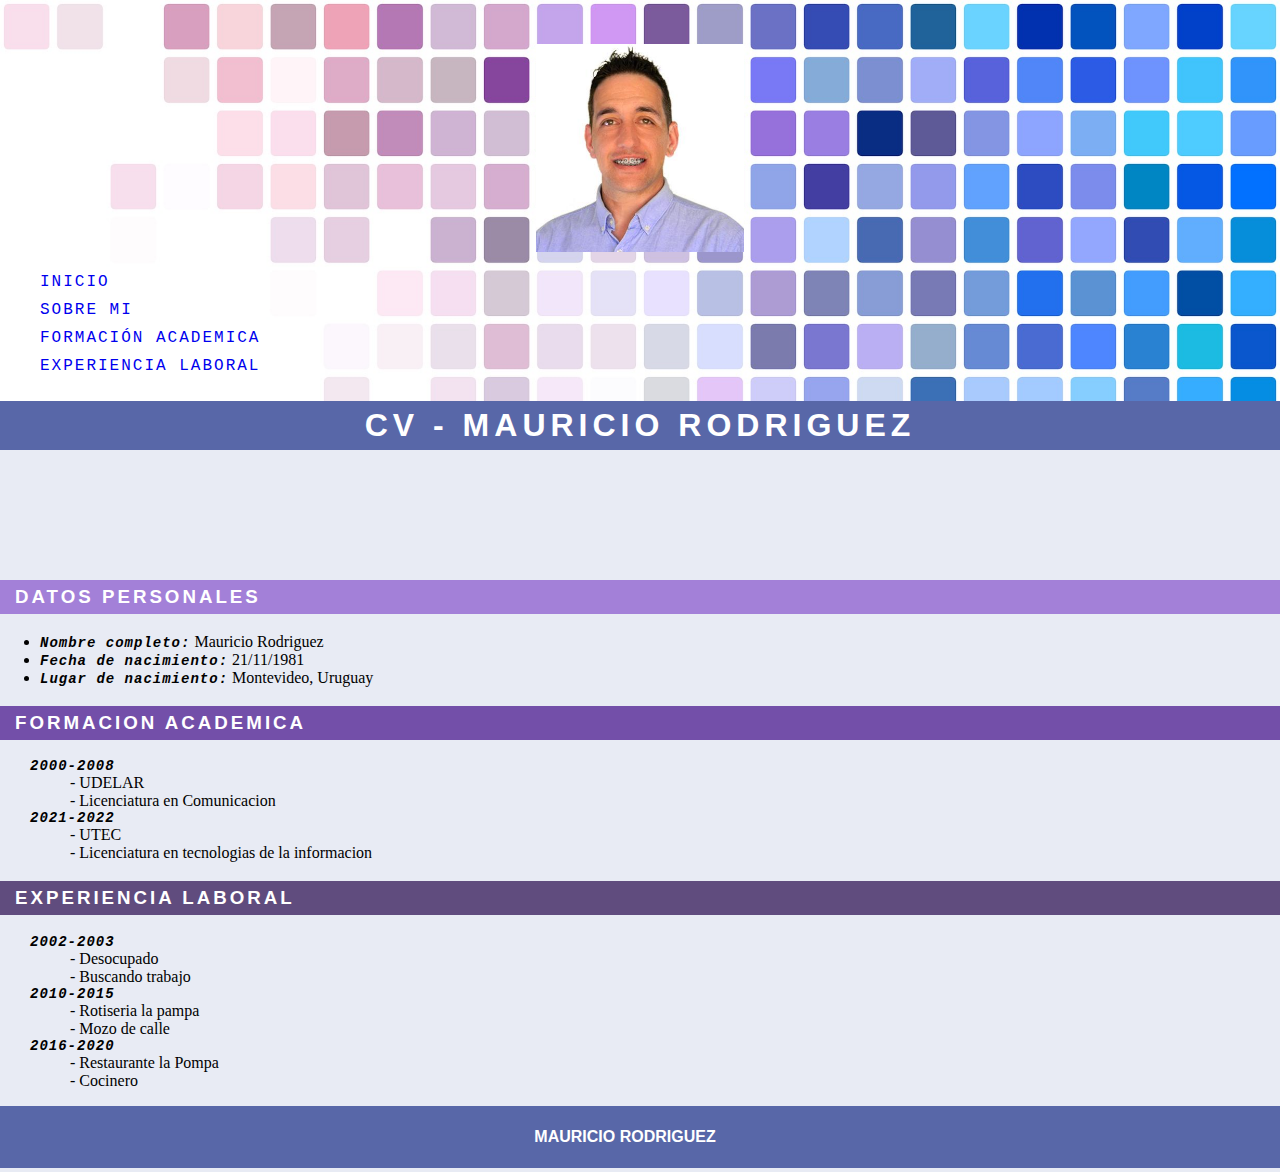
<file: index.html>
<!DOCTYPE html>
<html lang="en">

<head>
    <meta charset="UTF-8" />
    <meta http-equiv="X-UA-Compatible" content="IE=edge" />
    <meta name="viewport" content="width=device-width, initial-scale=1.0" />
    <link rel="stylesheet" href="https://cdnjs.cloudflare.com/ajax/libs/font-awesome/6.3.0/css/all.min.css" integrity="sha512-SzlrxWUlpfuzQ+pcUCosxcglQRNAq/DZjVsC0lE40xsADsfeQoEypE+enwcOiGjk/bSuGGKHEyjSoQ1zVisanQ==" crossorigin="anonymous" referrerpolicy="no-referrer" />
    <link rel="stylesheet" href="css/estilos.css" />
    <title>Curriculum Vitae</title>
</head>

<body>
    <header class="banner-portada">
        <img class="foto-perfil" src="img/perfil.jpg" alt="Foto de perfil">
        <nav>
            <ul class="menuPrincipal">
                <li><a class="btn-nav" href="index.html">Inicio</a></li>
                <li><a class="btn-nav" href="sobremi.html">Sobre mi</a></li>
                <li><a class="btn-nav" href="#datos-personales">Formación academica</a></li>
                <li><a class="btn-nav" href="#estudios">Experiencia laboral</a></li>
            </ul>
        </nav>
        <h1 class="titular">Cv - Mauricio Rodriguez</h1>
    </header>
    <main>
        <section id="datos-personales">
            <h3 class="titulo-personal">Datos personales</h3>
            <ul>
                <li><span>Nombre completo:</span> Mauricio Rodriguez</li>
                <li><span>Fecha de nacimiento:</span> 21/11/1981</li>
                <li><span>Lugar de nacimiento:</span> Montevideo, Uruguay</li>
            </ul>
        </section>
        <section id="estudios">
            <h3 class="titulo-estudios">Formacion academica</h3>
            <dl>
                <dt>2000-2008</dt>
                <dd>- UDELAR</dd>
                <dd>- Licenciatura en Comunicacion</dd>
                <dt>2021-2022</dt>
                <dd>- UTEC</dd>
                <dd>- Licenciatura en tecnologias de la informacion</dd>
            </dl>
        </section>
        <section id="experiencia">
            <h3 class="titulo-experiencia">Experiencia Laboral</h3>
            <dl>
                <dt>2002-2003</dt>
                <dd>- Desocupado</dd>
                <dd>- Buscando trabajo</dd>
                <dt>2010-2015</dt>
                <dd>- Rotiseria la pampa</dd>
                <dd>- Mozo de calle</dd>
                <dt>2016-2020</dt>
                <dd>- Restaurante la Pompa</dd>
                <dd>- Cocinero</dd>
            </dl>
        </section>
    </main>
    <footer>
        <h4>
            Mauricio Rodriguez
            <span class="github">
                <a href="https://www.github.com" target="_blank">
                    <i class="fa-brands fa-2x fa-github"></i>
                </a>
            </span>
            <span class="linkedin">
                <a href="https://www.linkedin.com" target="_blank">
                    <i class="fa-brands fa-2x fa-linkedin"></i>
                </a>
            </span>
        </h4>
    </footer>
</body>

</html>
</file>
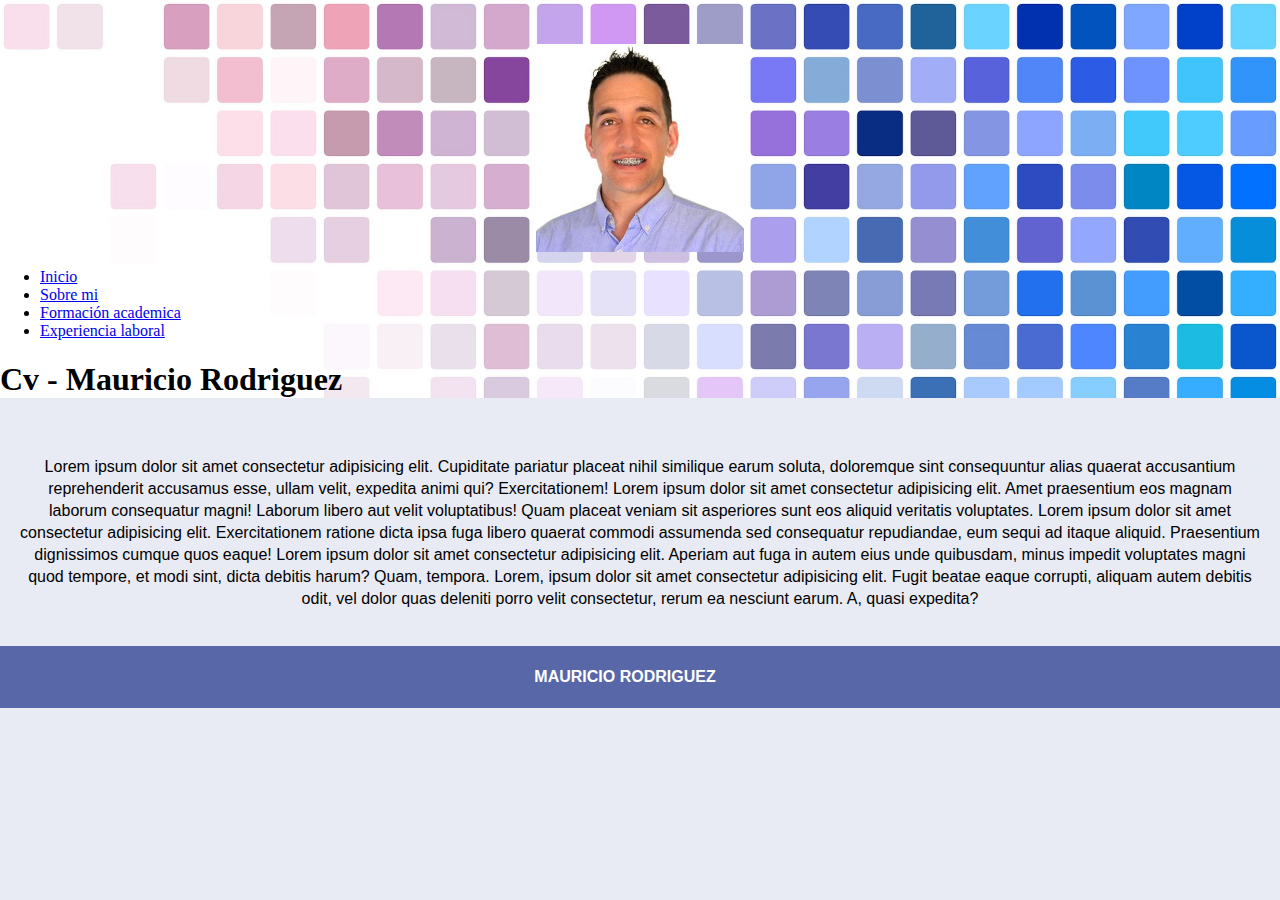
<file: sobremi.html>
<!DOCTYPE html>
<html lang="en">

<head>
    <meta charset="UTF-8">
    <meta http-equiv="X-UA-Compatible" content="IE=edge">
    <meta name="viewport" content="width=device-width, initial-scale=1.0">
    <link rel="stylesheet" href="https://cdnjs.cloudflare.com/ajax/libs/font-awesome/6.3.0/css/all.min.css"
        integrity="sha512-SzlrxWUlpfuzQ+pcUCosxcglQRNAq/DZjVsC0lE40xsADsfeQoEypE+enwcOiGjk/bSuGGKHEyjSoQ1zVisanQ=="
        crossorigin="anonymous" referrerpolicy="no-referrer" />
    <link rel="stylesheet" href="css/estilos.css" />
    <title>Sobre mi</title>
</head>

<body>

    <header class="banner-portada-mi">
        <img class="foto-perfil" src="img/perfil.jpg" alt="Foto de perfil">
        <nav>
            <ul class="menuPrincipal">
                <li><a class="btn-nav" href="index.html">Inicio</a></li>
                <li><a class="btn-nav" href="sobremi.html">Sobre mi</a></li>
                <li><a class="btn-nav" href="index.html#datos-personales">Formación academica</a></li>
                <li><a class="btn-nav" href="index.html#estudios">Experiencia laboral</a></li>
            </ul>
        </nav>
        <h1 class="titular">Cv - Mauricio Rodriguez</h1>
    </header>

    <main>
        <section class="contenedor-info">
            <p class="info-sobremi">
                Lorem ipsum dolor sit amet consectetur adipisicing elit. Cupiditate pariatur placeat nihil similique
                earum soluta, doloremque sint consequuntur alias quaerat accusantium reprehenderit accusamus esse, ullam
                velit, expedita animi qui? Exercitationem!
                Lorem ipsum dolor sit amet consectetur adipisicing elit. Amet praesentium eos magnam laborum consequatur
                magni! Laborum libero aut velit voluptatibus! Quam placeat veniam sit asperiores sunt eos aliquid
                veritatis voluptates.
                Lorem ipsum dolor sit amet consectetur adipisicing elit. Exercitationem ratione dicta ipsa fuga libero
                quaerat commodi assumenda sed consequatur repudiandae, eum sequi ad itaque aliquid. Praesentium
                dignissimos cumque quos eaque!
                Lorem ipsum dolor sit amet consectetur adipisicing elit. Aperiam aut fuga in autem eius unde quibusdam,
                minus impedit voluptates magni quod tempore, et modi sint, dicta debitis harum? Quam, tempora.
                Lorem, ipsum dolor sit amet consectetur adipisicing elit. Fugit beatae eaque corrupti, aliquam autem
                debitis odit, vel dolor quas deleniti porro velit consectetur, rerum ea nesciunt earum. A, quasi
                expedita?
            </p>
        </section>
    </main>

    <footer>
        <h4>
            Mauricio Rodriguez
            <span class="github">
                <a href="https://www.github.com" target="_blank">
                    <i class="fa-brands fa-2x fa-github"></i>
                </a>
            </span>
            <span class="linkedin">
                <a href="https://www.linkedin.com" target="_blank">
                    <i class="fa-brands fa-2x fa-linkedin"></i>
                </a>
            </span>
        </h4>
    </footer>


</body>

</html>
</file>
<file: css/estilos.css>
/* Generales*/
html body {
  background-color: #e8ebf4;
  margin: 0;
  padding: 0;
}

/*Header */
.banner-portada {
  background-image: url(../img/fondo.jpg);
  background-repeat: no-repeat;
  background-size: cover;
  margin-bottom: 130px;
}
.banner-portada .foto-perfil {
  display: block;
  margin: auto;
  padding: 44px 0 0 0;
  width: 16.23%;
}
.banner-portada nav .menuPrincipal {
  color: #333;
  font-family: "Syne Mono", monospace;
  letter-spacing: 2px;
  list-style-type: none;
  text-transform: uppercase;
  white-space: 2px;
}
.banner-portada nav .menuPrincipal li {
  padding: 5px 0;
}
.banner-portada nav .menuPrincipal li .btn-nav {
  text-decoration: none;
}
.banner-portada nav .menuPrincipal li .btn-nav:hover {
  text-decoration: underline;
}
.banner-portada .titular {
  background-color: #5867a8;
  color: #fff;
  font-family: Arial, Helvetica, sans-serif;
  letter-spacing: 5px;
  padding: 6px;
  text-align: center;
  text-transform: uppercase;
}

/* Main */
main section#datos-personales .titulo-personal {
  background-color: #a380d8;
  color: #fff;
  font-family: Arial, Helvetica, sans-serif;
  letter-spacing: 3px;
  padding: 6px 15px;
  text-transform: uppercase;
}
main section#datos-personales ul li span {
  font-family: "Syne Mono", monospace;
  font-size: 14px;
  font-style: italic;
  font-weight: bold;
  letter-spacing: 1px;
}
main section#estudios .titulo-estudios {
  background-color: #734fa9;
  color: #fff;
  font-family: Arial, Helvetica, sans-serif;
  letter-spacing: 3px;
  padding: 6px 15px;
  text-transform: uppercase;
}
main section#estudios dl {
  margin-left: 30px;
}
main section#estudios dl dt {
  font-family: "Syne Mono", monospace;
  font-size: 14px;
  font-style: italic;
  font-weight: bold;
  letter-spacing: 1px;
}
main section#experiencia h3.titulo-experiencia {
  background-color: #604c7e;
  color: #fff;
  font-family: Arial, Helvetica, sans-serif;
  letter-spacing: 3px;
  padding: 6px 15px;
  text-transform: uppercase;
}
main section#experiencia dl {
  margin-left: 30px;
}
main section#experiencia dl dt {
  font-family: "Syne Mono", monospace;
  font-size: 14px;
  font-style: italic;
  font-weight: bold;
  letter-spacing: 1px;
}

/* Footer */
footer {
  background-color: #5867a8;
  color: #fff;
  font-family: Arial, Helvetica, sans-serif;
  padding: 1px;
}
footer h4 {
  text-align: center;
  text-transform: uppercase;
}
footer span a .fa-github {
  color: #fff;
  margin: 0 15px;
}
footer span a .fa-linkedin {
  color: #fff;
}

/* Sobre mi */
/* Header */
.banner-portada-mi {
  background-image: url(../img/fondo.jpg);
  background-repeat: no-repeat;
  background-size: cover;
  margin-bottom: 20px;
}
.banner-portada-mi .foto-perfil {
  display: block;
  margin: auto;
  padding: 44px 0 0 0;
  width: 16.23%;
}

/* Main */
main .contenedor-info {
  padding: 20px;
}
main .contenedor-info .info-sobremi {
  font-family: Arial, Helvetica, sans-serif;
  -size: 14px;
  line-height: 22px;
  text-align: center;
}/*# sourceMappingURL=estilos.css.map */
</file>
